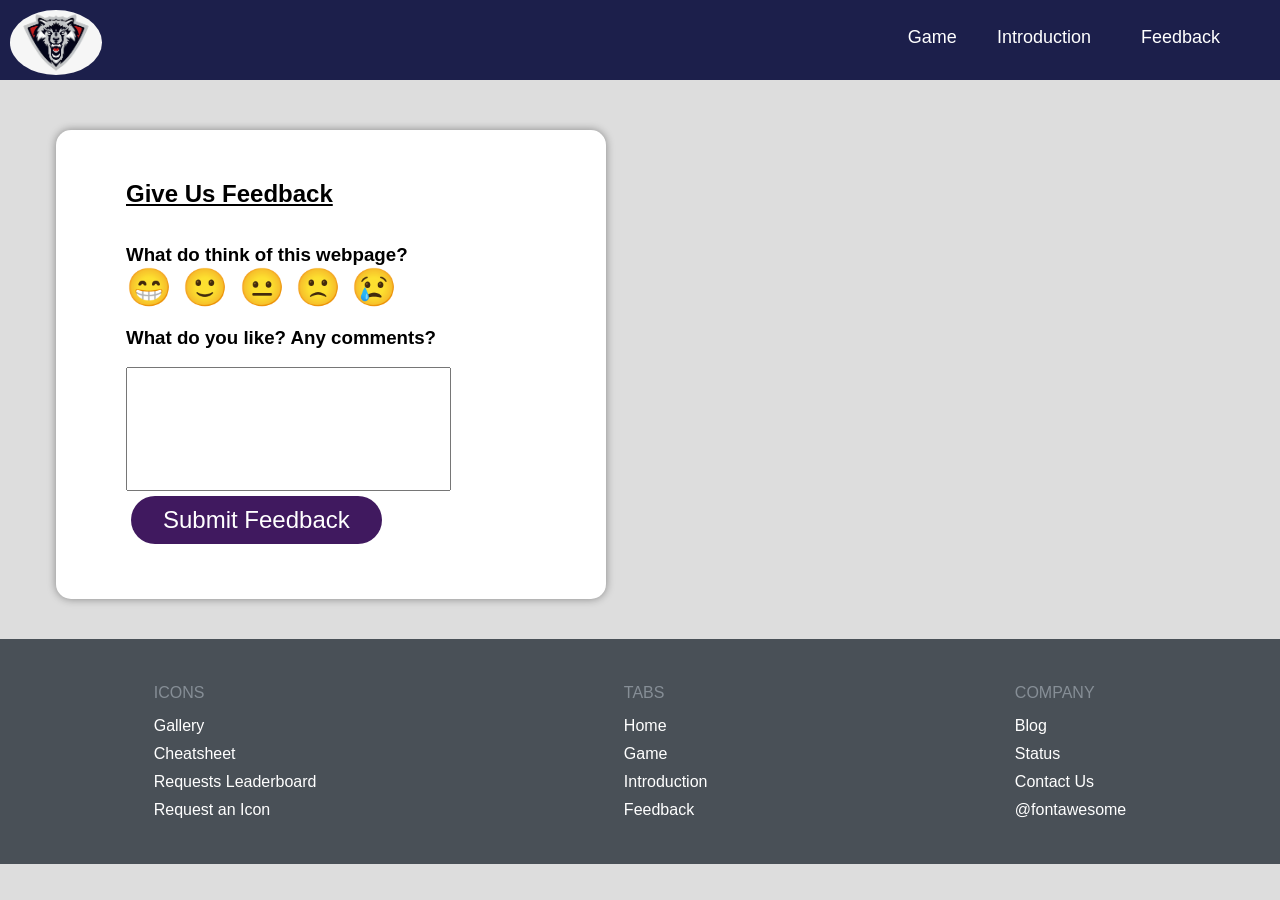
<file: feed.html>
<!DOCTYPE html>
<html id="feed" lang="en">
<head>
    <meta charset="UTF-8">
    <meta http-equiv="X-UA-Compatible" content="IE=edge">
    <meta name="viewport" content="width=device-width, initial-scale=1.0">
    <title>JS - Game01</title>
    <link rel="icon" href="img/Mayosoft-Adobe-Round-Icons-Photoshop.jpg">

    <link rel="stylesheet" href="css/style.css">

    
</head>
<body>
 


    <div id="header">
        <a href="index.html" class="logo"><img id="logoimg" src="img/loo.png"></a>
        <div class="header-right">
          <a class="game" href="game.html">Game</a>
          <a href="intro.html">Introduction</a>
          <a href="feed.html">Feedback</a>
        </div>
      </div>


      <div class="paper">

      <div class="box01">



        <h2 id="topic"><u>Give Us Feedback</u></h2>
        <br>
        <br>
        <h3>What do think of this webpage?</h2>
        <h1>😁 🙂 😐 🙁 😢</h1>
        <br>

        <h3>What do you like?     Any comments?</h2>
        <br>

        <input id="input" type="text">
        <h1></h1>

        <button id="btn03">Submit Feedback</button>


       
    </div>

  </div>



  
  <div class="footer01">


    <ul>
        <li>ICONS</li>
        <li>Gallery</li>
        <li>Cheatsheet</li>
        <li>Requests Leaderboard</li>
        <li>Request an Icon</li>
    </ul>

    <ul>
        <li>TABS</li>

        <li>Home</li>
        <li>Game</li>
        <li>Introduction</li>
        <li>Feedback</li>
    </ul>

    <ul>
        <li>COMPANY</li>
        <li>Blog</li>
        <li>Status</li>
        <li>Contact Us</li>
        <li>@fontawesome</li>
    </ul>

</div>


      <script>

        document.getElementById('btn03').addEventListener('click', function() {

          document.querySelector('h3').style.display = 'none';

          document.querySelector('input').value = '';
          document.querySelector('h1').innerHTML = '"THANKS FOR YOUR FEEDBACK....."';

        })





      </script>

      </body>

      </html>
</file>
<file: css/style.css>
@import url('https://fonts.googleapis.com/css2?family=Chakra+Petch:wght@700&family=Faster+One&family=Kumar+One&family=Rowdies:wght@300&family=Unlock&display=swap');
@import url('https://fonts.googleapis.com/css2?family=Rye&display=swap');
* { 
    margin: 0;
    padding: 0; 
    font-family: Arial, Helvetica, sans-serif;
}




body{
    background-image: url(../img/360_F_323880864_TPsH5ropjEBo1ViILJmcFHJqsBzorxUB.jpg);

}




                              /************************* Game ********************************/


#header {
    background-color: rgb(28, 31, 75);
    text-align: center;
    height: 80px;

  }



  #header a {
    float: left;
    color: rgb(255, 255, 255);
    text-align: center;
    padding: 10px;
    text-decoration: none;
    font-size: 18px;
    line-height: 25px;
    border-radius: 4px;
  }
  

  .logo {
    padding: 0;
  }

  #header a:hover {
    background-color: rgb(255, 255, 255);
    border-radius: 10%;
    color: black;
  }
  
.header-right {
    float: right;
    margin-right: 50px;
    margin-top: 15px;
    margin-bottom: 0;
    font-size: 40px;
  }

  .header-right  :first-child {
        margin-right: 20px;
  }

  .header-right :nth-child(2) {
    margin-right: 30px;
}
  
 
#logoimg {

    height: 65px;
    border-radius: 300%;
}


#logoimg a:hover {
  background-color: rgb(28, 31, 75);

}




.hero    { 
    display: flex;
    align-items: center;
    justify-content: center;
    flex-direction: column;
    justify-content: center;
    color: rgb(0, 0, 0);
}

#H1 {
  font-family: 'Rye', cursive;
  color: #ddd;
  box-shadow: 2px  black;

}

#img01 {
    padding-top: 5px;
}

#img02 {
    width: 50px;
}

#btn02 {    
    padding: 10px 32px;
    border-radius: 45px;
    background-color: #EF005A;
    color: white;
    text-transform: uppercase;
    border: none;
}

.box #btn01:hover {
  background-color: rgb(172, 174, 175);
  color: black;
  font-weight: bolder;
}

.box #btn02:hover {
  background-color: rgb(172, 174, 175);
  color: black;
  font-weight: bolder;
}

#btn01 {
  padding: 10px 32px;
  border-radius: 45px;
  background-color: #EF005A;
  color: white;
  text-transform: uppercase;
  border: none;
}


h4 {
    font-size: 50px;
    text-decoration: underline;
    font-weight: lighter;
    padding-bottom: 10px;
    border-radius: 15px;
    padding: 20px;
    color: #ffffffe3;
    background-color: rgb(0, 0, 0);
    font-family: 'Faster One', cursive;

}

h6 {
  color: #ce6161;
}

h1 {    
    margin-bottom: 0;
    font-size: 37px;
}
.box h3 {    
    margin-top: 0;
    font-size: 25px;
    margin-bottom: 20px;
    color: burlywood;
    font-weight: bolder;
}

.box h2 {
  font-size: 30px;
  font-family: Arial, Helvetica, sans-serif;
  color: rgb(228, 197, 25);
}




.box {
    
    box-shadow: 0 0 8px rgba(0, 0, 0,0.397);
    border-radius: 15px;
    text-align: center;
    padding: 50px 70px;
    background-color: rgb(12, 68, 6);
    margin-top: 60px;
    margin-right: 56px;
    margin-bottom: 60px;

}

#input01 {
  padding-top: 10PX ;
  padding-bottom: 10PX;
  padding-left: 5PX;
}


h6 {
    font-size: 30px;
}

#img {
    width: 400px;
    display: none;
}




                                              /************** Introduction ********************/



@import url('https://fonts.googleapis.com/css2?family=Open+Sans:wght@300;400&display=swap');

.card01 { 

    
    background-image: url(../img/istockphoto-1340101219-170667a.jpg);
    background-repeat: no-repeat;
    background-size: cover;
    height: 450px;
    color: rgb(255, 255, 255);
    text-align: center;
    padding: 20px;
    border-radius: 20PX;
    

}
.card02 { 
    
    /* background-color: rgb(255, 255, 255); */
    background-image: url(../img/istockphoto-1340101219-170667a.jpg);
    background-repeat: no-repeat;
    background-size: cover;
    /* width: 400px; */
    height: 450px;
    color: rgb(255, 255, 255);
    text-align: center;
    padding: 20px;
    border-radius: 20PX;
}

.card03 { 
    
    /* background-color: rgb(255, 255, 255);    width: 400px; */
    background-image: url(../img/istockphoto-1340101219-170667a.jpg);
    background-repeat: no-repeat;
    background-size: cover;
    height: 450px;
    color: rgb(255, 255, 255);
    text-align: center;
    padding: 20px;
    border-radius: 20PX;
}

.main h2 {
    font-size: 235x;
    border-radius: 10px;
    background-color: rgb(69, 96, 131);
    margin-bottom: 10px;
}

.main {
    text-align: center;
    
    font-family: 'Open Sans', sans-serif;
    display: grid;
    grid-template-columns: 1fr 1fr 1fr;
    gap: 22px ;
    margin: 40px;
    margin-top: 50px;
}




/* index */





.Mybox {   
    height: 100vh;
    display: flex;
    align-items: center;
    justify-content: center;
    flex-direction: column;
    gap: 30px;


}


.side {
  border-radius: 30px;
}

#myImage {  
    border: 15px solid white;
    width: 700px;
    border-radius: 10%;
}

button {  
    font-size: 24px;  
    border: 3px solid white;
    border-radius: 50%;
    background-color: rgb(25, 49, 187);
    padding: 5px;
    transition: all 2ms ease-in;
    margin: 5px;
    color: aliceblue;
}



button:hover {  
    cursor: pointer;
    background-color: aqua;
    color: black;
}

* {box-sizing: border-box;}
        body {font-family: Verdana, sans-serif;}
        .mySlides {display: none;}
        img {vertical-align: middle;}
        
        /* Slideshow container */
        .slideshow-container {
          max-width: 800px;
          margin: 4px 300px;
          position: relative;
        }

        
        /* Number text (1/3 etc) */
        .numbertext {
          color: #f2f2f2;
          font-size: 12px;
          padding: 8px 12px;
          position: absolute;
          top: 0;
        }
        
  



      

        .dot {
          height: 15px;
          padding-left: 0;
          width: 15px;
          margin: 4px px;
          background-color: #bbb;
          border-radius: 50%;
          display: inline-block;
          transition: background-color 1s ease;
        }
        
        .active {
          background-color: #717171;
        }
        
        .fade {
          animation-name: fade;
          animation-duration: 3s;
        }
        
        @keyframes fade {
          from {opacity: .4} 
          to {opacity: 1}
        }
        
        /* On smaller screens, decrease text size */
        @media only screen and (max-width: 300px) {
          .text {font-size: 11px}
        }


        /*********** Feeedback **********/


        .box01 {
    
          box-shadow: 0 0 8px rgba(0, 0, 0,0.397);
          border-radius: 15px;

          width: 550px;
          background-color: rgb(255, 255, 255);



          padding: 50px 70px;
          margin-top: 50px;
          margin-right: 40px;
          margin-left: 56px;
          margin-bottom: 40px;
    
      
      }


      #input {
        padding-top: 0;
        padding-bottom: 85px;
        padding-left: 5px;
        width: 325px;
        height: 124px;
      }


      #btn03 {
        padding: 10px 32px;
        border-radius: 45px;
        background-color: #40195f;
        color: white;
        border: none;
      }

      #btn03:hover {
        background-color: #41334d;


      }

  #feed body {
    background-color: #ddd;
    background-image: none;
  }


 /* fOOTER */

  
ul {    
  list-style: none;
 
}


li{
  line-height: 28px;
}


li:first-child {    
  color: #868e96;
  margin-bottom: 5px;
}

/* li:last-child { 
  color: red;
} */

.footer01 { 
  display: flex;
  background-color: #495057;
  color: #ffffff;
  justify-content:space-around;
  font-family: Arial, Helvetica, sans-serif;
  padding: 40px 0;   
}


.footer01 li:hover {
  text-decoration: underline;
  cursor: pointer;
}
</file>
